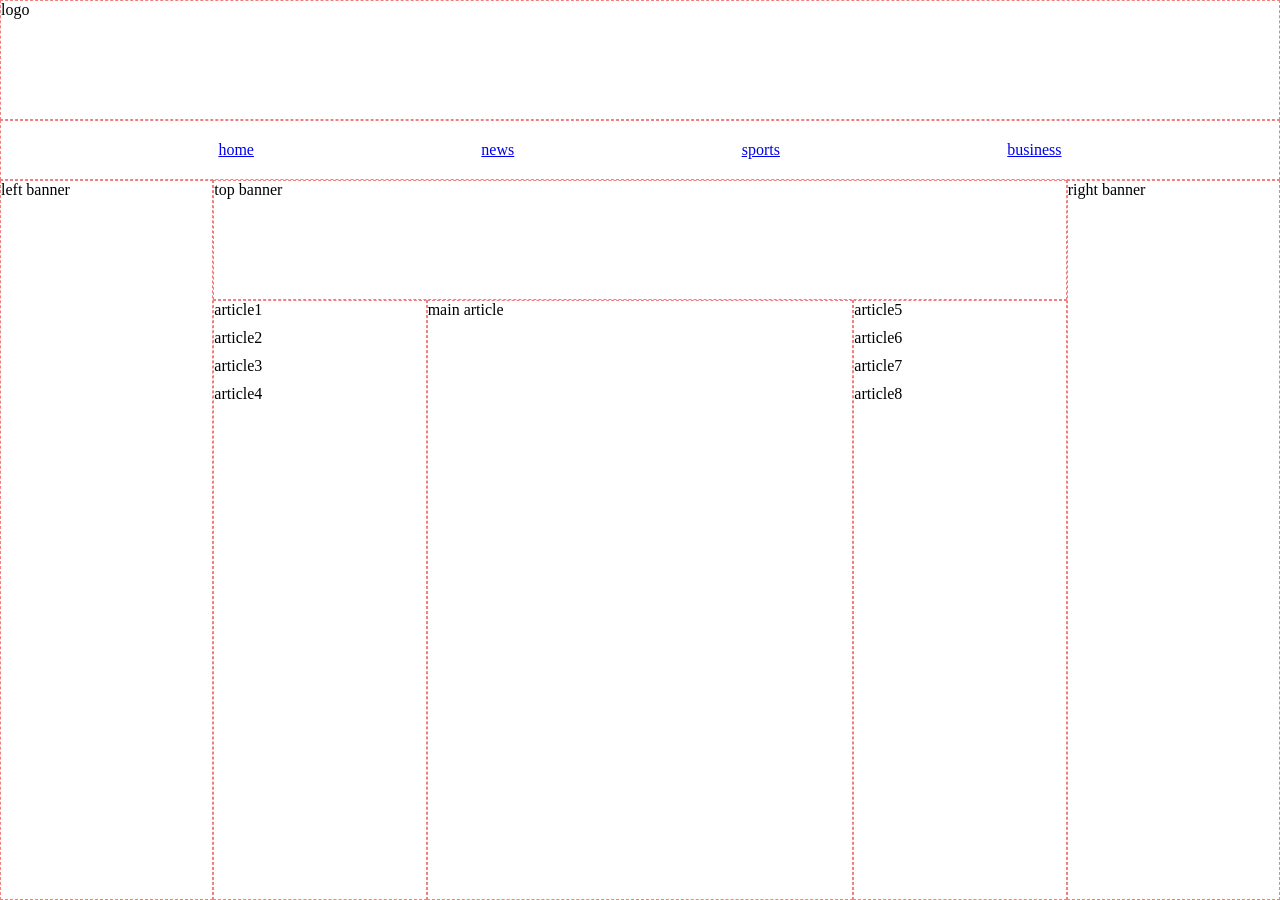
<file: 2026-11-27-CSS/02-flex/index.html>
<!DOCTYPE html>
<html lang="en">
<head>
    <meta charset="UTF-8">
    <meta name="viewport" content="width=device-width, initial-scale=1.0">
    <title>Document</title>
    <link rel="stylesheet" href="style.css">
</head>
<body>
    <div id="container">
        <header>
            logo
        </header>

        <nav>
            <div><a href="#">home</a></div>
            <div><a href="#">news</a></div>
            <div><a href="#">sports</a></div>
            <div><a href="#">business</a></div>
        </nav>

        <aside id="top-banner">
            top banner
        </aside>

        <aside id="left-banner">
            left banner
        </aside>

        <aside id="right-banner">
            right banner
        </aside>

        <div id="sub-headings">
            <article>article1</article>
            <article>article2</article>
            <article>article3</article>
            <article>article4</article>
        </div>

        <main>
            main article
        </main>

        <div id="sub-sub-headings">
            <article>article5</article>
            <article>article6</article>
            <article>article7</article>
            <article>article8</article>
        </div>

    </div>

</body>
</html>
</file>
<file: 2026-11-27-CSS/02-flex/style.css>
html, body {
    margin: 0;
    padding: 0;
    height: 100%;
    box-sizing: border-box;
}

#container {
    display: grid;
    height: 100%;
    grid-template-columns: 1fr 1fr 2fr 1fr 1fr;
    grid-template-rows: 2fr 1fr 2fr 10fr;
}

#container > * {
    border: 1px dashed lightcoral;
}

header {
    grid-row: 1;
    grid-column: 1 / span 5;
}

nav {
    grid-row: 2;
    grid-column: 1 / span 5;
    display: flex;
    flex-direction: row;
    justify-content: space-evenly; /* how to spread the items within the flex*/
    align-items: center; /* aligment to the undealt dimension of the flex*/ 
    gap: 10px; /* a constant gap between elements in the flex on top of jsutification*/  
}

#top-banner {
    grid-row: 3;
    grid-column: 2 / span 3;
}

#left-banner {
    grid-column: 1;
    grid-row: 3 / span 2;
}

#right-banner {
    grid-column: 5;
    grid-row: 3 / span 2;
}

#sub-headings {
    grid-row: 4;
    grid-column: 2;
    display: flex;
    flex-direction: column;
    gap: 10px;
    justify-content: flex-start;
}

main {
    grid-row: 4;
    grid-column: 3;
}

#sub-sub-headings {
    grid-row: 4;
    grid-column: 4;
    display: flex;
    flex-direction: column;
    gap: 10px;
    justify-content: flex-start;

}
</file>
